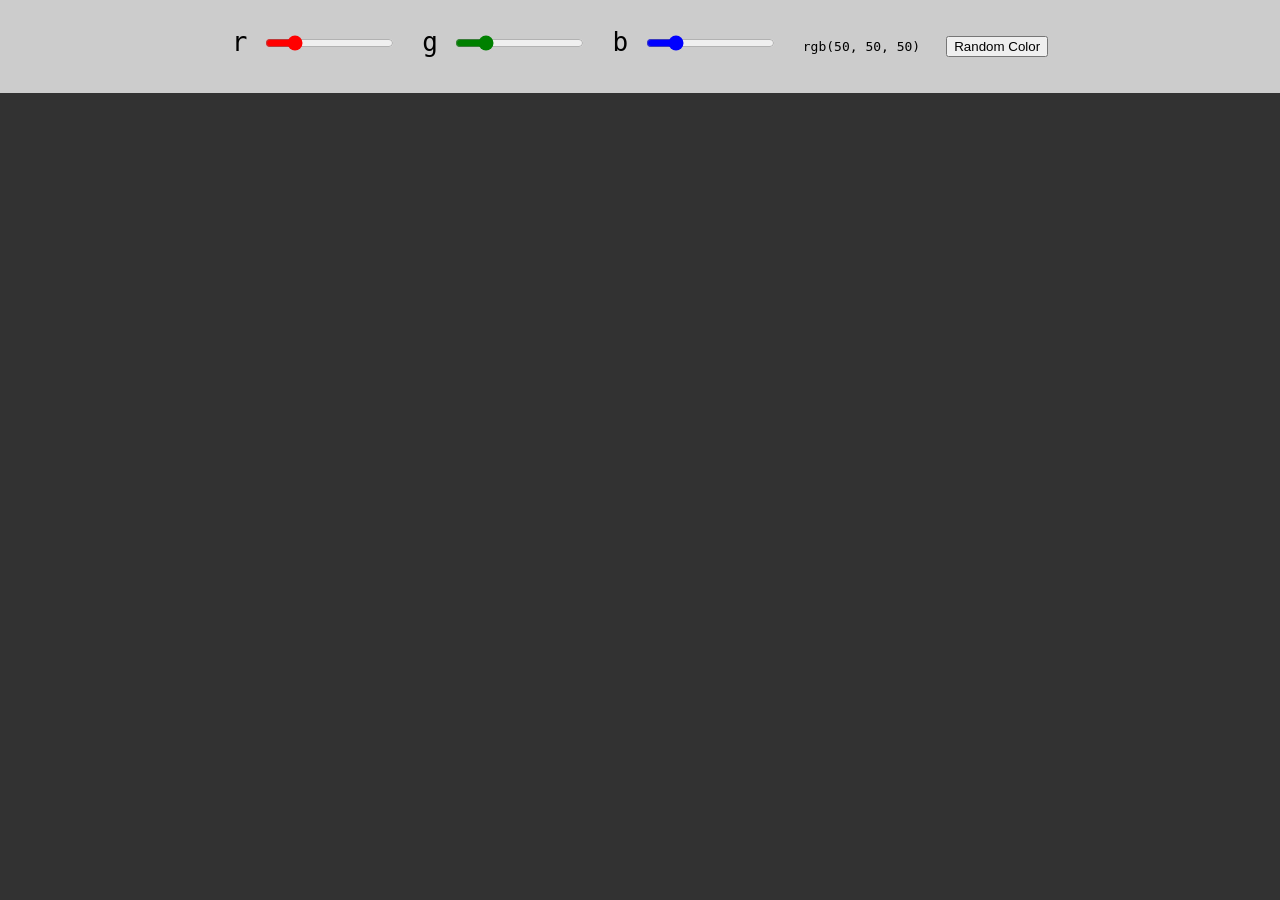
<file: color-mixer-with-API/index.html>
<!DOCTYPE html>
<html>

<html lang="en">

<head>
    <meta charset="UTF-8">
    <meta name="viewport" content="width=device-width, initial-scale=1.0">
    <title>Color Mixer</title>
    <link rel="stylesheet" href="style.css">
</head>

<body class="output">
    <header>
        <div>
            <label>r
                <input id="red" type="range" step="1" min="0" max="255" value="50">
            </label>
        </div>
        <div>
            <label id="green">g
                <input type="range" step="1" min="0" max="255" value="50">
            </label>
        </div>
        <div>
            <label id="blue">b
                <input type="range" step="1" min="0" max="255" value="50">
            </label>
        </div>

        <p class="colorCode">#000000</p>

        <button id="btnRandom">Random Color</button>

    </header>


    <script src="script.js"></script>

</body>

</html>

<!-- Add a header with three sliders (input with type range) 
The sliders will control the values for a rgb color (one slider for red, one slider for green, one slider for blue)
Once a slider is moved the background color of the web app is updated
Also show the color value in the header (can be in hex or as a rgb value like this rgb(xx,xx,xx))
Load a default color an the beginning (i.e. hotpink or dodgerblue) -->
</file>
<file: color-mixer-with-API/style.css>
html {
  box-sizing: border-box;
  font-family: monospace;
}

*,
*:before,
*:after {
  box-sizing: inherit;
}

html,
body {
  height: 100%;
}

body {
  margin: 0;
}

header {
  display: flex;
  flex-direction: column;
  justify-content: center;
  align-items: center;
  background-color: rgba(255, 255, 255, 0.75);
  padding: 2rem 1rem;
  flex-wrap: wrap;
}

@media screen and (min-width: 600px) {
  header {
    flex-direction: row;
    align-items: baseline;
    gap: 2rem;
  }
}

#red {
  accent-color: red;
}
#green {
  accent-color: green;
}
#blue {
  accent-color: blue;
}
label {
  font-size: 2rem;
}
</file>
